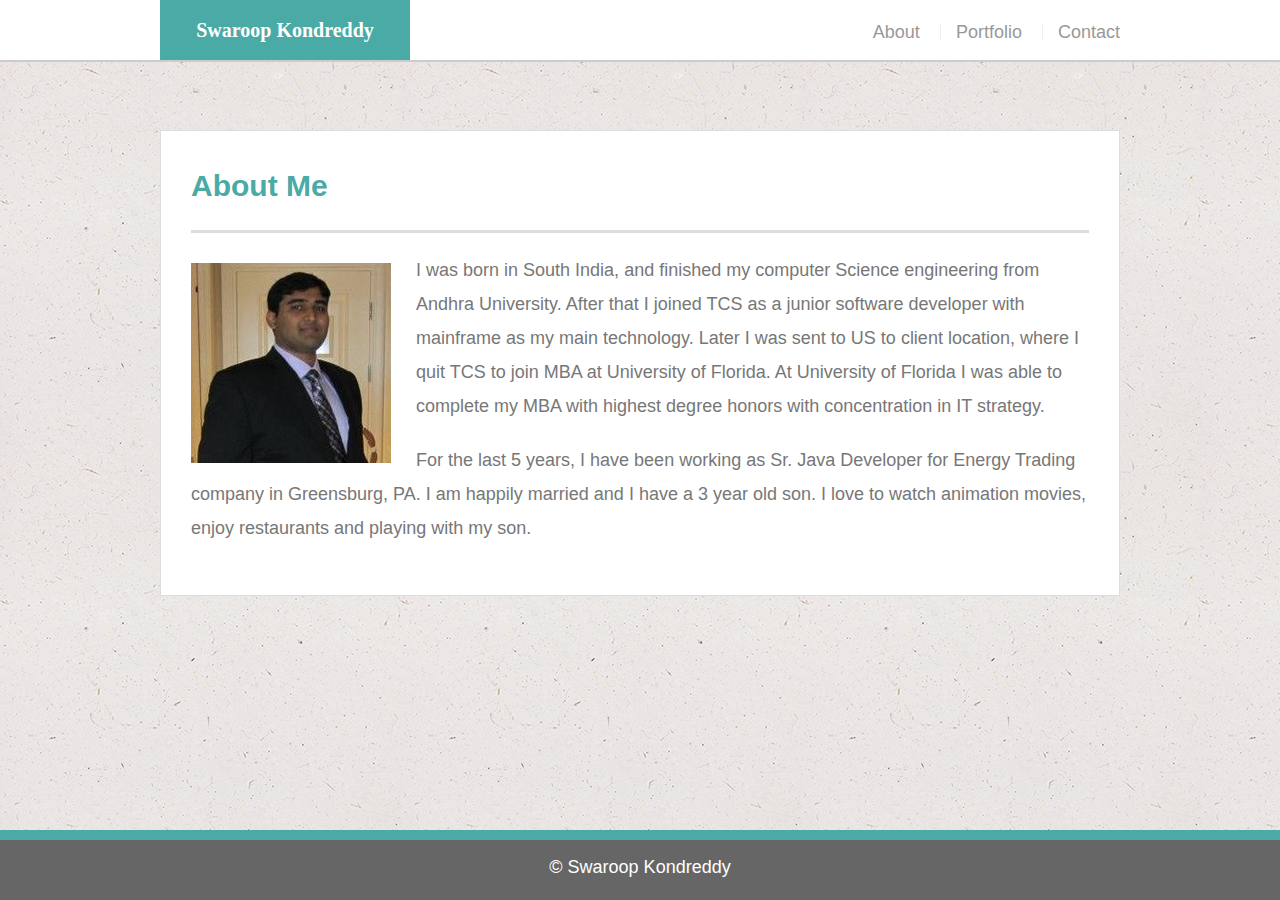
<file: index.html>
<!DOCTYPE html>
<html>

<head>
    <meta charset="utf-8" />
    <meta http-equiv="X-UA-Compatible" content="IE=edge">
    <title>About Me</title>
    <meta name="viewport" content="width=device-width, initial-scale=1">
    <link rel="stylesheet" type="text/css" media="screen" href="./assets/css/reset.css" />
    <link rel="stylesheet" type="text/css" media="screen" href="./assets/css/style.css" />
    <link rel="stylesheet" type="text/css" media="screen" href="./assets/css/media.css" />
</head>

<body>

    <header>
        <div class="container">
            <a href="index.html" id="head-name">Swaroop Kondreddy</a>
            <nav>
                <a href="./index.html">About</a>
                <a href="./portfolio.html">Portfolio</a>
                <a href="./contact.html">Contact</a>
            </nav>
        </div>
    </header>

    <div class="container" id="main-container">
        <section class="main-section">
            <h1>About Me</h1>
            <img src="assets/images/profile.jpg" class="profile-image" alt="Swaroop Kondreddy">

            <p> I was born in South India, and finished my computer Science engineering from Andhra University. After
                that I joined TCS as a junior software developer with mainframe as my main technology. Later I was sent
                to US to client location, where I quit TCS to join MBA at University of Florida. At University of
                Florida I was able to complete my MBA with highest degree honors with concentration in IT strategy.</p>

            <p>For the last 5 years, I have been working as Sr. Java Developer for Energy Trading company in
                Greensburg, PA. I am happily married and I have a 3 year old son. I love to watch animation movies,
                enjoy restaurants and playing with my son.</p>

        </section>
    </div>

    <footer>
        <div class="container">
            &copy; Swaroop Kondreddy
        </div>
    </footer>
</body>

</html>
</file>
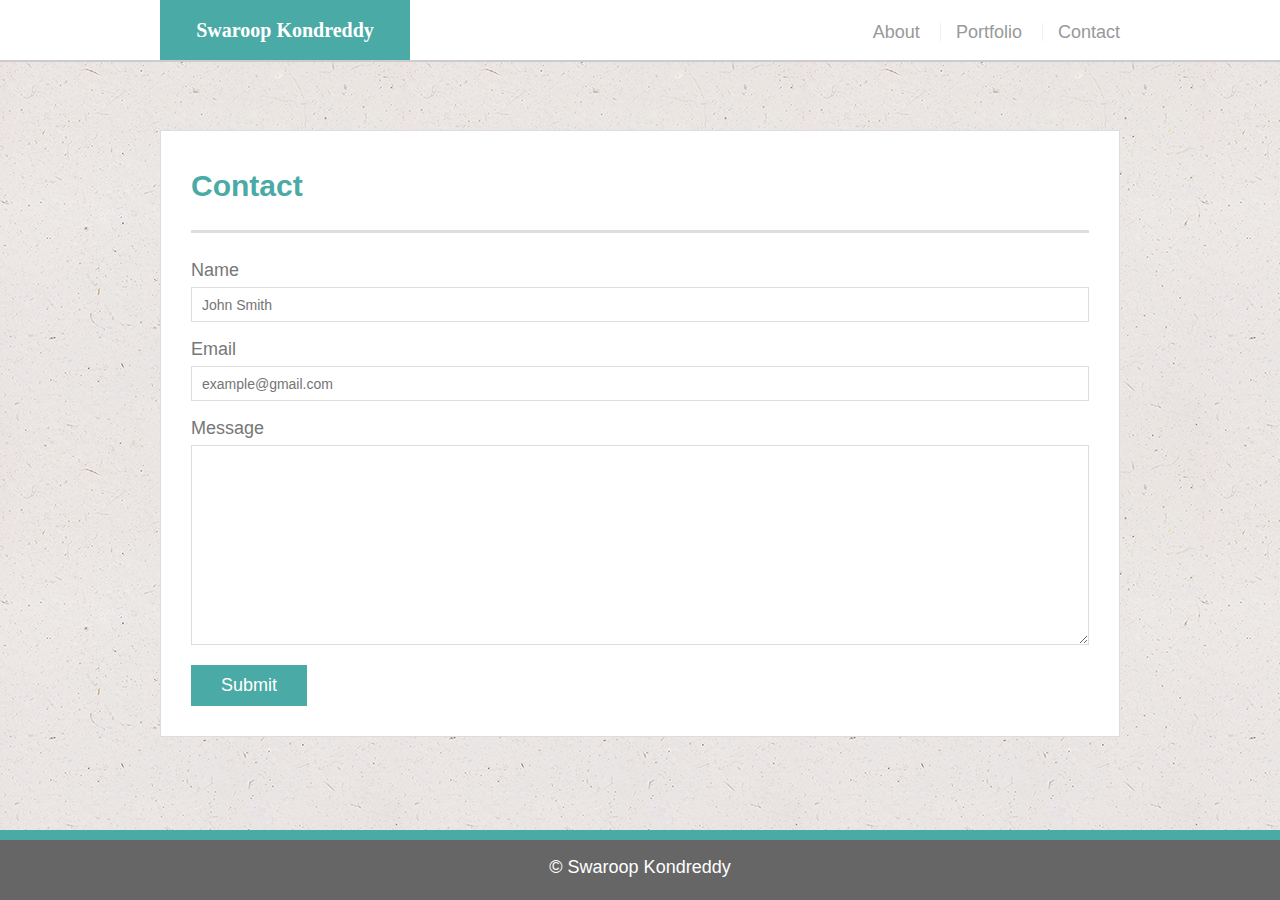
<file: contact.html>
<!DOCTYPE html>
<html>

<head>
    <meta charset="utf-8" />
    <meta http-equiv="X-UA-Compatible" content="IE=edge">
    <title>Contact</title>
    <meta name="viewport" content="width=device-width, initial-scale=1">
    <link rel="stylesheet" type="text/css" media="screen" href="./assets/css/reset.css" />
    <link rel="stylesheet" type="text/css" media="screen" href="./assets/css/style.css" />
    <link rel="stylesheet" type="text/css" media="screen" href="./assets/css/media.css" />
</head>

<body>

    <header>
        <div class="container">
            <a href="index.html" id="head-name">Swaroop Kondreddy</a>
            <nav>
                <a href="./index.html">About</a>
                <a href="./portfolio.html">Portfolio</a>
                <a href="./contact.html">Contact</a>
            </nav>
        </div>
    </header>

    <div id="main-container" class="container">
        <section class="main-section">
            <h1>Contact</h1>

            <form id="contact-form">
                <ul>
                    <li>
                        <label for="name">Name</label>
                        <input type="text" id="name" name="name" placeholder="John Smith" required="required">
                    </li>
                    <li>
                        <label for="email">Email</label>
                        <input type="email" id="email" name="email" placeholder="example@gmail.com" required="required">
                    </li>
                    <li>
                        <label for="message">Message</label>
                        <textarea id="message" name="message" required="required"></textarea>
                    </li>
                </ul>
                <input type="submit" class="border">
            </form>
        </section>
    </div>

    <footer>
        <div class="container">
            &copy; Swaroop Kondreddy
        </div>
    </footer>
</body>

</html>
</file>
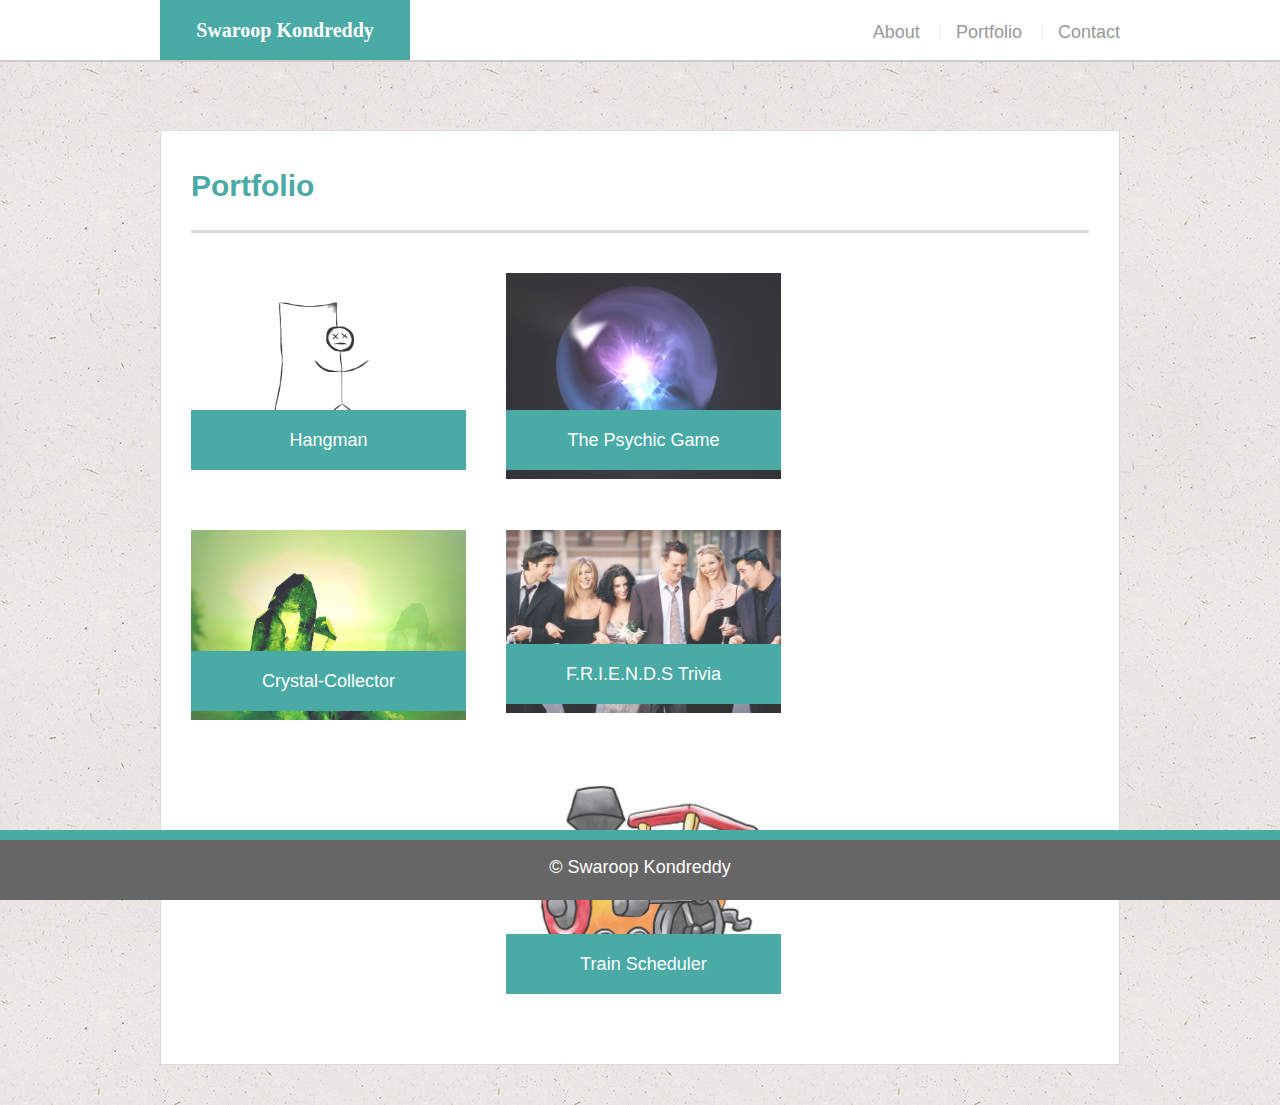
<file: portfolio.html>
<!DOCTYPE html>
<html>

<head>
    <meta charset="utf-8" />
    <meta http-equiv="X-UA-Compatible" content="IE=edge">
    <title>Portfolio</title>
    <meta name="viewport" content="width=device-width, initial-scale=1">
    <link rel="stylesheet" type="text/css" media="screen" href="./assets/css/reset.css" />
    <link rel="stylesheet" type="text/css" media="screen" href="./assets/css/style.css" />
    <link rel="stylesheet" type="text/css" media="screen" href="./assets/css/media.css" />
</head>

<body>

    <header>
        <div class="container">
            <a href="index.html" id="head-name">Swaroop Kondreddy</a>
            <nav>
                <a href="./index.html">About</a>
                <a href="./portfolio.html">Portfolio</a>
                <a href="./contact.html">Contact</a>
            </nav>
        </div>
    </header>

    <div id="main-container" class="container">
        <section class="main-section">
            <h1>Portfolio</h1>
            <div class="work circle">
                <a href="https://swaroopreddyk.github.io/Hangman-Game/" target="_blank">
                    <img src="./assets/images/hangman.png" alt="Hangman">
                    <h3>Hangman</h3>
                </a>
            </div>
            <div class="work circle">
                <a href="https://swaroopreddyk.github.io/Psychic-Game/" target="_blank">
                    <img src="./assets/images/crystal_ball.jpg" alt="Psychic-Game">
                    <h3>The Psychic Game</h3>
                </a>
            </div>
            <div class="work circle">
                <a href="https://swaroopreddyk.github.io/CrystalCollector/" target="_blank">
                    <img src="./assets/images/kryptonite.jpg" alt="Crystal-Collector">
                    <h3>Crystal-Collector</h3>
                </a>
            </div>
            <div class="work circle">
                <a href="https://swaroopreddyk.github.io/TriviaGame/" target="_blank">
                    <img src="./assets/images/Friends.jpg" alt="Trivia-Game">
                    <h3>F.R.I.E.N.D.S Trivia</h3>
                </a>
            </div>
            <!-- <div class="work circle">
                <a href="https://swaroopreddyk.github.io/Giftastic/" target="_blank">
                    <img src="./assets/images/transformers.png" alt="Giftastic-Game">
                    <h3>TRANSFORMERS Giftastic</h3>
                </a>
            </div> -->
            <div class="work circle">
                <a href="https://swaroopreddyk.github.io/Train-Scheduler/" target="_blank">
                    <img src="./assets/images/train.jpg" alt="Train Scheduler">
                    <h3>Train Scheduler</h3>
                </a>
            </div>
        </section>
    </div>

    <footer>
        <div class="container">
            &copy; Swaroop Kondreddy
        </div>
    </footer>
</body>

</html>
</file>
<file: assets/css/style.css>
* {
    box-sizing: border-box;
}

body {
    font-family: 'Franklin Gothic Medium', 'Arial Narrow', Arial, sans-serif;
    font-size: 18px;
    line-height: 34px;
    color: #777;
    background: url("../images/background.png");
}

.container {
    width: 100%;
    max-width: 960px;
    margin: 0 auto;
    clear: both;
}

h1,
h2,
h3,
p {
    margin-bottom: 20px;
}

h1,
h2,
h3 {
    font-family: Arial, "Helvetica Neue", Helvetica, sans-serif;
    font-weight: 700;
    color: #4aaaa5;
}

h1 {
    padding-bottom: 20px;
    font-size: 30px;
    line-height: 49px;
    border-bottom: 3px solid #ddd;
}

header {
    position: fixed;
    z-index: 99;
    width: 100%;
    margin: 0 0 30px;
    overflow: auto;
    color: #fff;
    background: #fff;
    border-bottom: 2px solid #ccc;
}

footer {
    position: fixed;
    right: 0;
    bottom: 0;
    left: 0;
    background-color: #666666;
    height: 70px;
    border-top: 10px solid #4aaaa5;
    text-align: center;
    padding-top: 10px;
    color: #fff;
    font-size: 18px;
    padding-top: 10px;
}

.profile-image {
    float: left;
    width: 200px;
    height: auto;
    margin-top: 10px;
    margin-right: 25px;
}

#head-name {
    float: left;
    width: 250px;
    height: 60px;
    font-family: Georgia, Times, "Times New Roman", serif;
    font-size: 20px;
    font-weight: 700;
    line-height: 60px;
    color: #fff;
    text-align: center;
    text-decoration: none;
    background: #4aaaa5;
}

nav {
    float: right;
    margin-top: 15px;
}

nav a {
    display: inline-block;
    padding-left: 15px;
    margin-left: 15px;
    line-height: 18px;
    color: #999;
    text-decoration: none;
    border-left: 1px solid #efefef;
}

nav a:first-child {
    border-left: 0 none;
}

#main-container {
    padding-top: 130px;
}

.main-section {
    float: left;
    width: 100%;
    padding: 30px;
    margin: 0 0 40px;
    background: #fff;
    border: 1px solid #ddd;
}

/* Contact HTML CSS */
#contact-form ul {
    margin-bottom: 20px;
}

#contact-form li {
    margin-bottom: 10px;
}

label,
input[type=text],
input[type=email],
textarea {
    display: block;
    width: 100%;
}

input[type=text],
input[type=email],
textarea {
    height: 35px;
    padding: 0 10px;
    font-size: 14px;
    border: 1px solid #ddd;
}

textarea {
    height: 200px;
}

input[type=submit] {
    padding: 10px 30px;
    font-size: 18px;
    color: #fff;
    cursor: pointer;
    background: #4aaaa5;
    border: 0 none;
}

.work {
    position: relative;
    float: left;
    width: 275px;
    margin: 20px 0 20px;
    overflow: auto;
}

.work:nth-child(even) {
    margin-right: 40px;
}

.work img {
    width: 100%;
    border: 0 none;
    opacity: 0.8;
}

.work h3 {
    position: absolute;
    bottom: 20px;
    width: 100%;
    padding: 15px;
    margin-bottom: 0;
    font-weight: 300;
    line-height: 30px;
    color: #fff;
    text-align: center;
    background: #4aaaa5;
    border-bottom: 0;
}

/* CSS Animations */
.circle:hover {
    border-radius: 50%;
}

.border:hover {
    box-shadow: inset 0 0 0 35px #53a7ea;
    border-radius: 0;
}
</file>
<file: assets/css/media.css>
@media screen and (max-width: 640px) {
    .sidebar {
        max-width: 100%;
        float: left;
        clear: both;
    }

    nav {
        width: 100%;
        text-align: center;
        position: static;
    }

    #logo {
        width: 100%;
        position: static;
    }

    .profile-image {
        width: 100%;
    }

    .work {
        width: 100%;
    }
}

@media screen and (max-width: 768px) {
    .sidebar {
        max-width: 100%;
        float: left;
        clear: both;
    }

    nav {
        width: 100%;
        text-align: center;
    }

    #logo {
        width: 100%;
    }

    .profile-image {
        width: 100%;
    }

    .work {
        width: 100%;
    }
}

@media screen and (max-width: 980px) {
    .sidebar {
        max-width: 100%;
        float: left;
        clear: both;
    }

    nav {
        width: 100%;
        text-align: center;
    }

    #logo {
        width: 100%;
    }

    .profile-image {
        width: 100%;
    }

    .work {
        width: 100%;
    }
}
</file>
